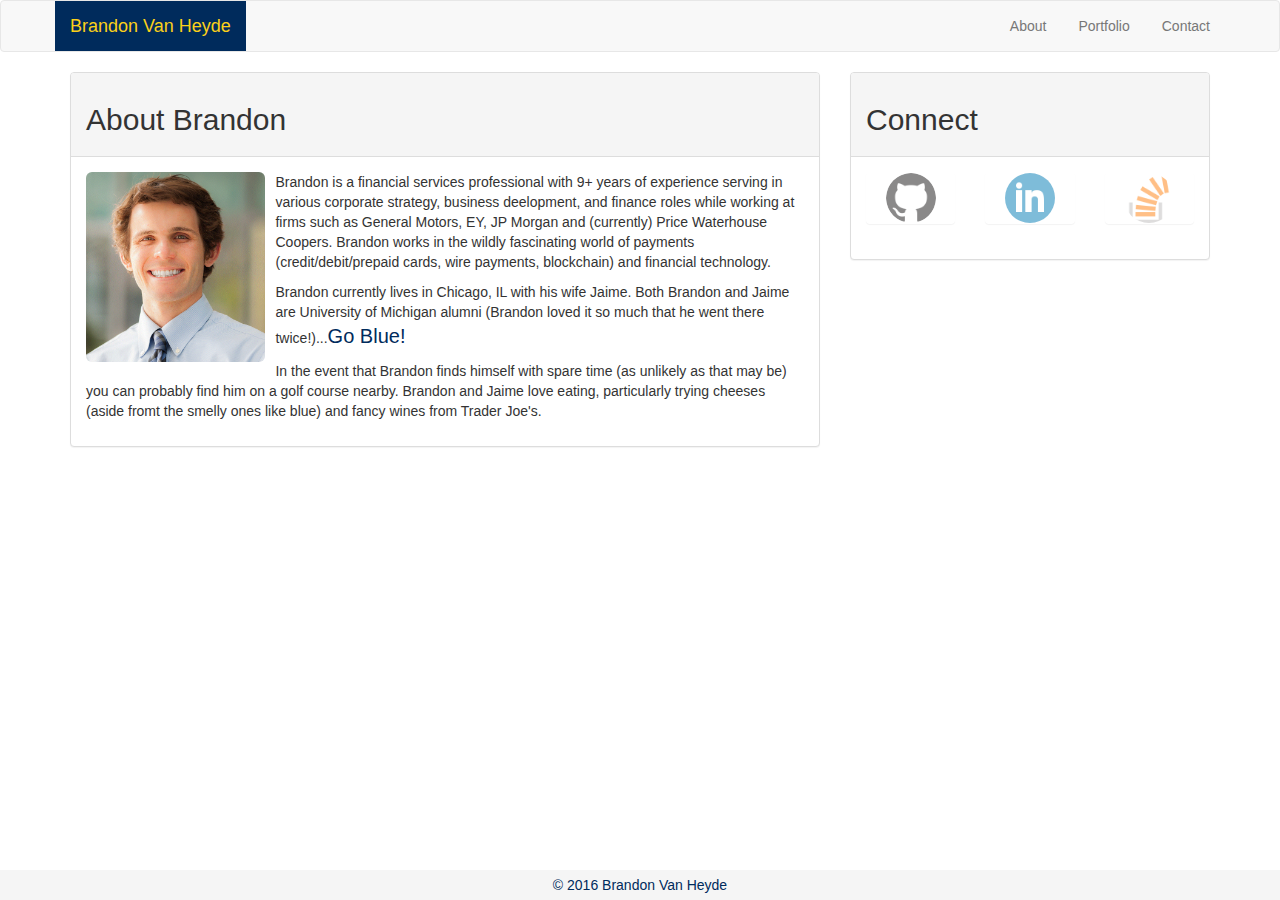
<file: index.html>
<!DOCTYPE html>
<html>
<head>
	<title>Brandon's Portfolio</title>

	<link rel="stylesheet" href="https://maxcdn.bootstrapcdn.com/bootstrap/3.3.6/css/bootstrap.min.css">
	
	<!-- Styles to override and/or expand upon bootstrap library linked above -->
	<link rel="stylesheet" href="assets/css/styles.css">

</head>
<body>

	<!-- Navigation Bar -->
	<nav class="navbar navbar-default">
		<div class="container">

			<!-- Navigation Bar - Brandon's Name Icon -->
    		<div class="navbar-header">
		    	<p class="navbar-brand">Brandon Van Heyde</p>
		    </div>
			
			<!-- Page Links -->
		    <ul class="nav navbar-nav nav-pills navbar-right">
		        <li><a href="./index.html">About</a></li>
		        <li><a href="./portfolio.html">Portfolio</a></li>
		        <li><a href="./contact.html">Contact</a></li>
		    </ul>

		</div>
	</nav>

	<!-- Body of Page  -->

	<div class="container">
		
		<!-- Contains Body Panel and Aside -->
		<div class="row">
			<div class="col-md-8">
				<div class="panel panel-default">

					<div class="panel-heading"><h2>About Brandon</h2></div>

					<div class="panel-body">
						
						<img src="assets/images/bvhheadshot.png" alt="Brandon Van Heyde's headshot" class="img-responsive img-rounded" id="headshot">
						
						<p class="about-me-text">Brandon is a financial services professional with 9+ years of experience serving in various corporate strategy, business deelopment, and finance roles while working at firms such as General Motors, EY, JP Morgan and (currently) Price Waterhouse Coopers. Brandon works in the wildly fascinating world of payments (credit/debit/prepaid cards, wire payments, blockchain) and financial technology. </p>

						<p class="about-me-text">Brandon currently lives in Chicago, IL with his wife Jaime. Both Brandon and Jaime are University of Michigan alumni (Brandon loved it so much that he went there twice!)...<span id="go-blue">Go Blue!</span></p>

						<p class="about-me-text">In the event that Brandon finds himself with spare time (as unlikely as that may be) you can probably find him on a golf course nearby. Brandon and Jaime love eating, particularly trying cheeses (aside fromt the smelly ones like blue) and fancy wines from Trader Joe's. </p>

					</div>
				</div>
			</div>

	<!-- Aside with Social Media Links -->
		<div class="col-md-4">
				<div class="panel panel-default">

					<div class="panel-heading"><h2>Connect</h2></div>

					<div class="panel-body">
						
						<div class="row">

								<div class="col-xs-4">
									<div class="panel image-wrapper text-center">
										<a href="https://github.com/branvh" class="panel-link" target="_blank">
										<img src="assets/images/githublogo.png" alt="github link" class="social-image img-circle">
										</a>
									</div>
								</div>

								<div class="col-xs-4">
									<div class="panel image-wrapper text-center">
										<a href="https://www.linkedin.com/in/brandonvanheyde" class="panel-link" target="_blank">
										<img src="assets/images/linkedinlogo.png" alt="linkedin link" class="social-image img-circle">
										</a>
									</div>
								</div>

								<div class="col-xs-4">
									<div class="panel image-wrapper text-center">
										<a href="http://stackoverflow.com/users/6789229/brandon-vh" class="panel-link" target="_blank">
										<img src="assets/images/stackoverflowlogo.png" alt="rpg game portfolio link" class="social-image img-circle">
										</a>
									</div>
								</div>				
						</div>
					</div>
				</div>
			</div>	
		</div>
	</div>

	<!-- Sticky Footer -->
	<footer class="footer">
    	<div class="container text-center">
       		 <p class="footer-text">&copy; 2016 Brandon Van Heyde</p>
      	</div>
    </footer>
	


</body>
</html>
</file>
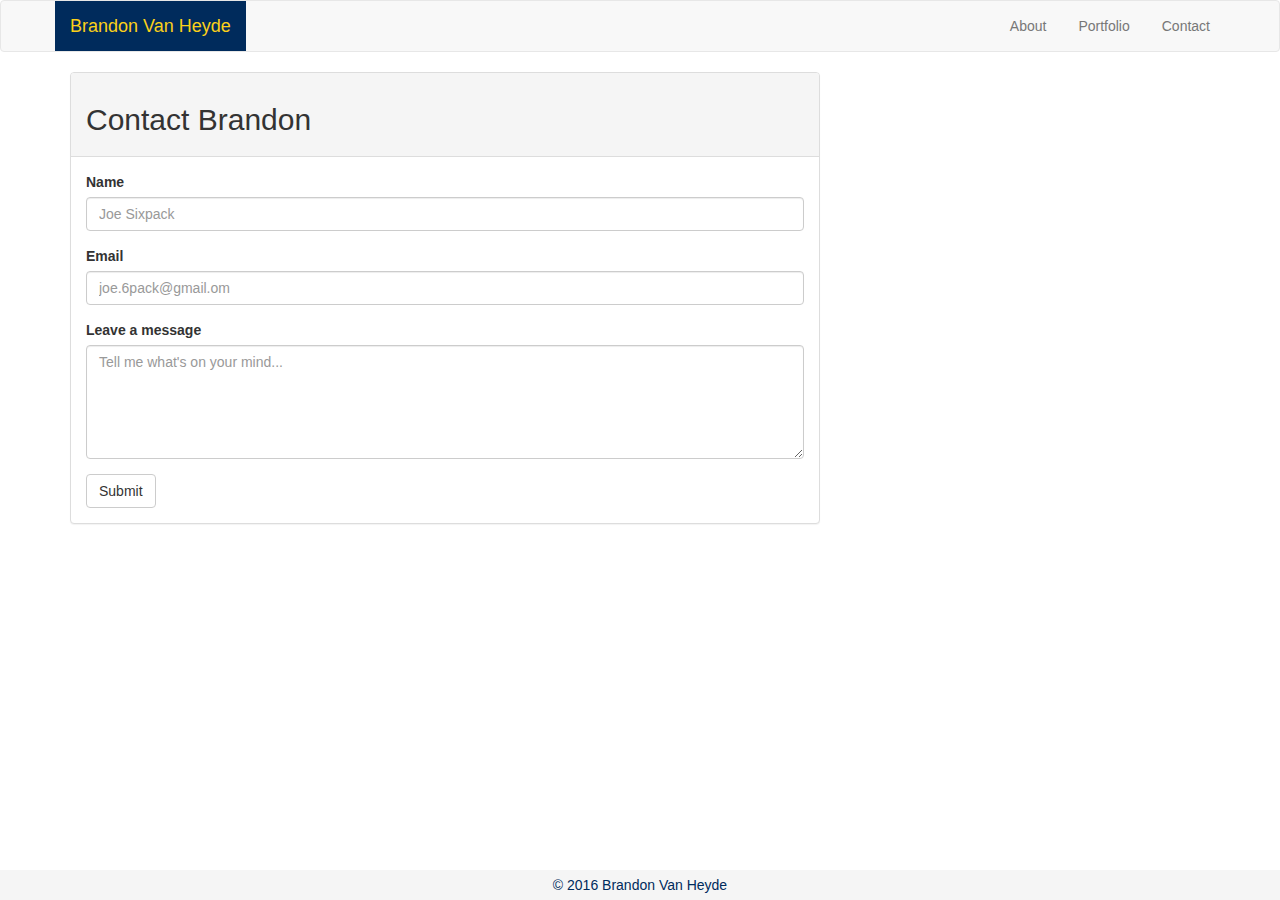
<file: contact.html>
<!DOCTYPE html>
<html>
<head>
	<title>Brandon's Portfolio</title>

	<link rel="stylesheet" href="https://maxcdn.bootstrapcdn.com/bootstrap/3.3.6/css/bootstrap.min.css">
	
	<!-- Styles to override and/or expand upon bootstrap library linked above -->
	<link rel="stylesheet" href="assets/css/styles.css">

</head>
<body>

	<!-- Navigation Bar -->
	<nav class="navbar navbar-default">
		<div class="container">

			<!-- Navigation Bar - Brandon's Name Icon -->
    		<div class="navbar-header">
		    	<p class="navbar-brand">Brandon Van Heyde</p>
		    </div>
			
			<!-- Page Links -->
		    <ul class="nav navbar-nav nav-pills navbar-right">
		        <li><a href="./index.html">About</a></li>
		        <li><a href="./portfolio.html">Portfolio</a></li>
		        <li><a href="./contact.html">Contact</a></li>
		    </ul>

		</div>
	</nav>

	<div class="container">
		<div class="row">
			<div class="col-xs-12 col-md-8">
				<div class="panel panel-default">
				<div class="panel-heading"><h2>Contact Brandon</h2></div>
					<div class="panel-body">

						<form>
					 		<div class="form-group">
					    		<label for="name">Name</label>
					    			<input type="text" class="form-control" id="name" placeholder="Joe Sixpack">
					 		</div>

					 		<div class="form-group">
					    		<label for="email">Email</label>
					    			<input type="email" class="form-control" id="email" placeholder="joe.6pack@gmail.om">
					 		</div>
					  		
							<div class="form-group">
					  			<label for="message">Leave a message</label>
					  				<textarea class="form-control" rows="5" id="message" placeholder="Tell me what's on your mind..."></textarea>
							</div>

					  		<button type="submit" class="btn btn-default">Submit</button>
						</form>
					</div>
				</div>
			</div>

			<!-- Column Filler -->
			<div class="col-md-4"></div>
		</div>
	</div>

	<!-- Sticky Footer -->
	<footer class="footer">
    	<div class="container text-center">
       		 <p class="footer-text">&copy; 2016 Brandon Van Heyde</p>
      	</div>
    </footer>

</body>
</html>
</file>
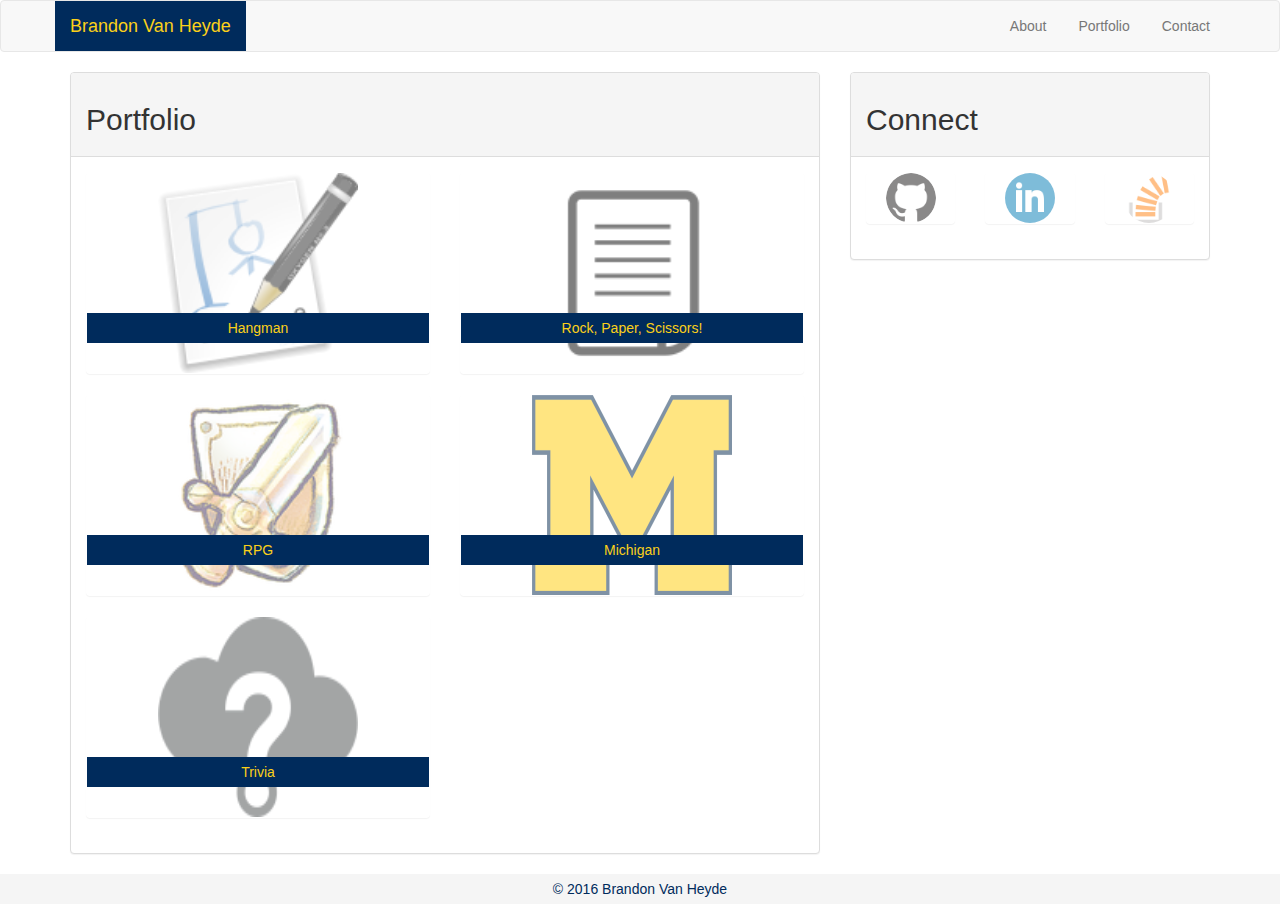
<file: portfolio.html>
<!DOCTYPE html>
<html>
<head>
	<title>Brandon's Portfolio</title>

	<link rel="stylesheet" href="https://maxcdn.bootstrapcdn.com/bootstrap/3.3.6/css/bootstrap.min.css">
	
	<!-- Styles to override and/or expand upon bootstrap library linked above -->
	<link rel="stylesheet" href="assets/css/styles.css">


</head>
<body>

	<!-- Navigation Bar -->
	<nav class="navbar navbar-default">
		<div class="container">

			<!-- Navigation Bar - Brandon's Name Icon -->
    		<div class="navbar-header">
		    	<p class="navbar-brand">Brandon Van Heyde</p>
		    </div>
			
			<!-- Page Links -->
		    <ul class="nav navbar-nav nav-pills navbar-right">
		        <li><a href="./index.html">About</a></li>
		        <li><a href="./portfolio.html">Portfolio</a></li>
		        <li><a href="./contact.html">Contact</a></li>
		    </ul>

		</div>
	</nav>

	<!-- Body of Page  -->

	<div class="container">
		
		<!-- Contains Body Panel and Aside -->
		<div class="row">
			<div class="col-md-8">
				<div class="panel panel-default">

					<div class="panel-heading">
						<h2>Portfolio</h2>
					</div>

					<div class="panel-body">
						
						<!-- First row of portfolio images -->

						<div class="row">

							<div class="col-xs-6">
								<div class="panel image-wrapper text-center">
									<a href="#" class="panel-link">
									<img src="assets/images/hangman.png" alt="rpg game portfolio link" class="portfolio-image">
									<p class="portfolio-item-name">Hangman</p>
									</a>
								</div>
							</div>

							<div class="col-xs-6">
								<div class="panel image-wrapper text-center">
									<a href="#" class="panel-link">
										<img src="assets/images/rockpaperscissors.png" alt="rpg game portfolio link" class="portfolio-image">
										<p class="portfolio-item-name">Rock, Paper, Scissors!</p>
									</a>
								</div>
							</div>

						</div>
						
						<!-- Second row of portfolio images -->
						<div class="row">

							<div class="col-xs-6">
								<div class="panel image-wrapper text-center">
									<a href="#" class="panel-link">
									<img src="assets/images/rpg.png" alt="rpg game portfolio link" class="portfolio-image">
										<p class="portfolio-item-name">RPG</p>
									</a>
								</div>
							</div>

							<div class="col-xs-6">
								<div class="panel image-wrapper text-center">
									<a href="#" class="panel-link">
									<img src="assets/images/michigan.png" alt="rpg game portfolio link" class="portfolio-image">
										<p class="portfolio-item-name">Michigan</p>
									</a>
								</div>
							</div>

						</div>

						<!-- Last portfolio image -->
						<div class="row">
							<div class="col-xs-6">
								<div class="panel image-wrapper text-center">
									<a href="#" class="panel-link">
									<img src="assets/images/trivia.png" alt="rpg game portfolio link" class="portfolio-image">
										<p class="portfolio-item-name">Trivia</p>
									</a>
								</div>
							</div>
						</div>
					</div>
				</div>
			</div>
	<!-- Aside with Social Media Links -->
	<!-- <div class="row"> -->
		<div class="col-md-4">
			<div class="panel panel-default">

				<div class="panel-heading"><h2>Connect</h2></div>

				<div class="panel-body">
					
					<div class="row">

							<div class="col-xs-4">
								<div class="panel image-wrapper text-center">
									<a href="https://github.com/branvh" class="panel-link" target="_blank">
									<img src="assets/images/githublogo.png" alt="github link" class="social-image img-circle">
									</a>
								</div>
							</div>

							<div class="col-xs-4">
								<div class="panel image-wrapper text-center">
									<a href="https://www.linkedin.com/in/brandonvanheyde" class="panel-link" target="_blank">
									<img src="assets/images/linkedinlogo.png" alt="linkedin link" class="social-image img-circle">
									</a>
								</div>
							</div>

							<div class="col-xs-4">
								<div class="panel image-wrapper text-center">
									<a href="http://stackoverflow.com/users/6789229/brandon-vh" class="panel-link" target="_blank">
									<img src="assets/images/stackoverflowlogo.png" alt="rpg game portfolio link" class="social-image img-circle">
									</a>
								</div>
							</div>
					


					</div>
				</div>
			</div>
		</div>
	
	</div>
	</div>





	<!-- Sticky Footer -->
	<footer class="footer">
    	<div class="container text-center">
       		 <p class="footer-text">&copy; 2016 Brandon Van Heyde</p>
      	</div>
    </footer>
	


</body>
</html>
</file>
<file: assets/css/styles.css>
/* NAVBAR FORMATTING */
	/* Change hover behavior and set brand theme colors in nav bar */
.navbar-default .navbar-header .navbar-brand, .navbar-default .navbar-brand:hover, .navbar-default .navbar-nav>li>a:hover {
	color: rgb(251,208,25);
	background-color: rgb(0,43,92) ;
}

p.navbar-brand {
	margin: 0;
}


#headshot {
	float: left;
	max-height: 25%;
	max-width: 25%;
	margin-right: 10px;
}



/* SOCIAL MEDIA ASIDE FORMATS */



/* PORTFOLIO SPECIFIC ITEMS */


	/* Images are clickable links contained in these anchors */
.image-wrapper {
	width: 100%;
	height: 100%;
	text-decoration: none;
	position: relative;
	display: block;
}

.panel-link {
	display: block;
}

	/* Clickable links...both picture and text are clickable by design */
.portfolio-image {
	width: 200px;
	height: 200px;
	opacity: .5;
}

@media screen and (max-width: 740px) {

.portfolio-image {
	width: 125px;
	height: 125px;
}

}

	/* Text box to overlay links */
.portfolio-item-name {
	text-align: center;
	width: 100%;
	margin: 0;
	position: absolute;
	padding: 5px 0px;
	bottom: 30px;
	color: rgb(251,208,25);
	background-color: rgb(0,43,92) ;
}

.social-image {
	width: 50px;
	height: auto;
	opacity: .5;
}

.portfolio-image:hover, .social-image:hover {
	opacity: 1;
}


/* FOOTER FORMATTING*/

html {
  position: relative;
  min-height: 100%;
}

body {
  	/* Margin bottom by footer height */
  margin-bottom: 30px;
}

.footer {
  position: absolute;
  bottom: 0;
  width: 100%;
 	 /* Set the fixed height of the footer here */
  height: 30px;
  color: rgb(0,43,92) ;
  background-color: #f5f5f5;
}


.footer-text {
	margin: 0;
	padding-top: 5px;
}

#go-blue {
	font-size: 20px;
	color: rgb(0,43,92) ;
}
</file>
